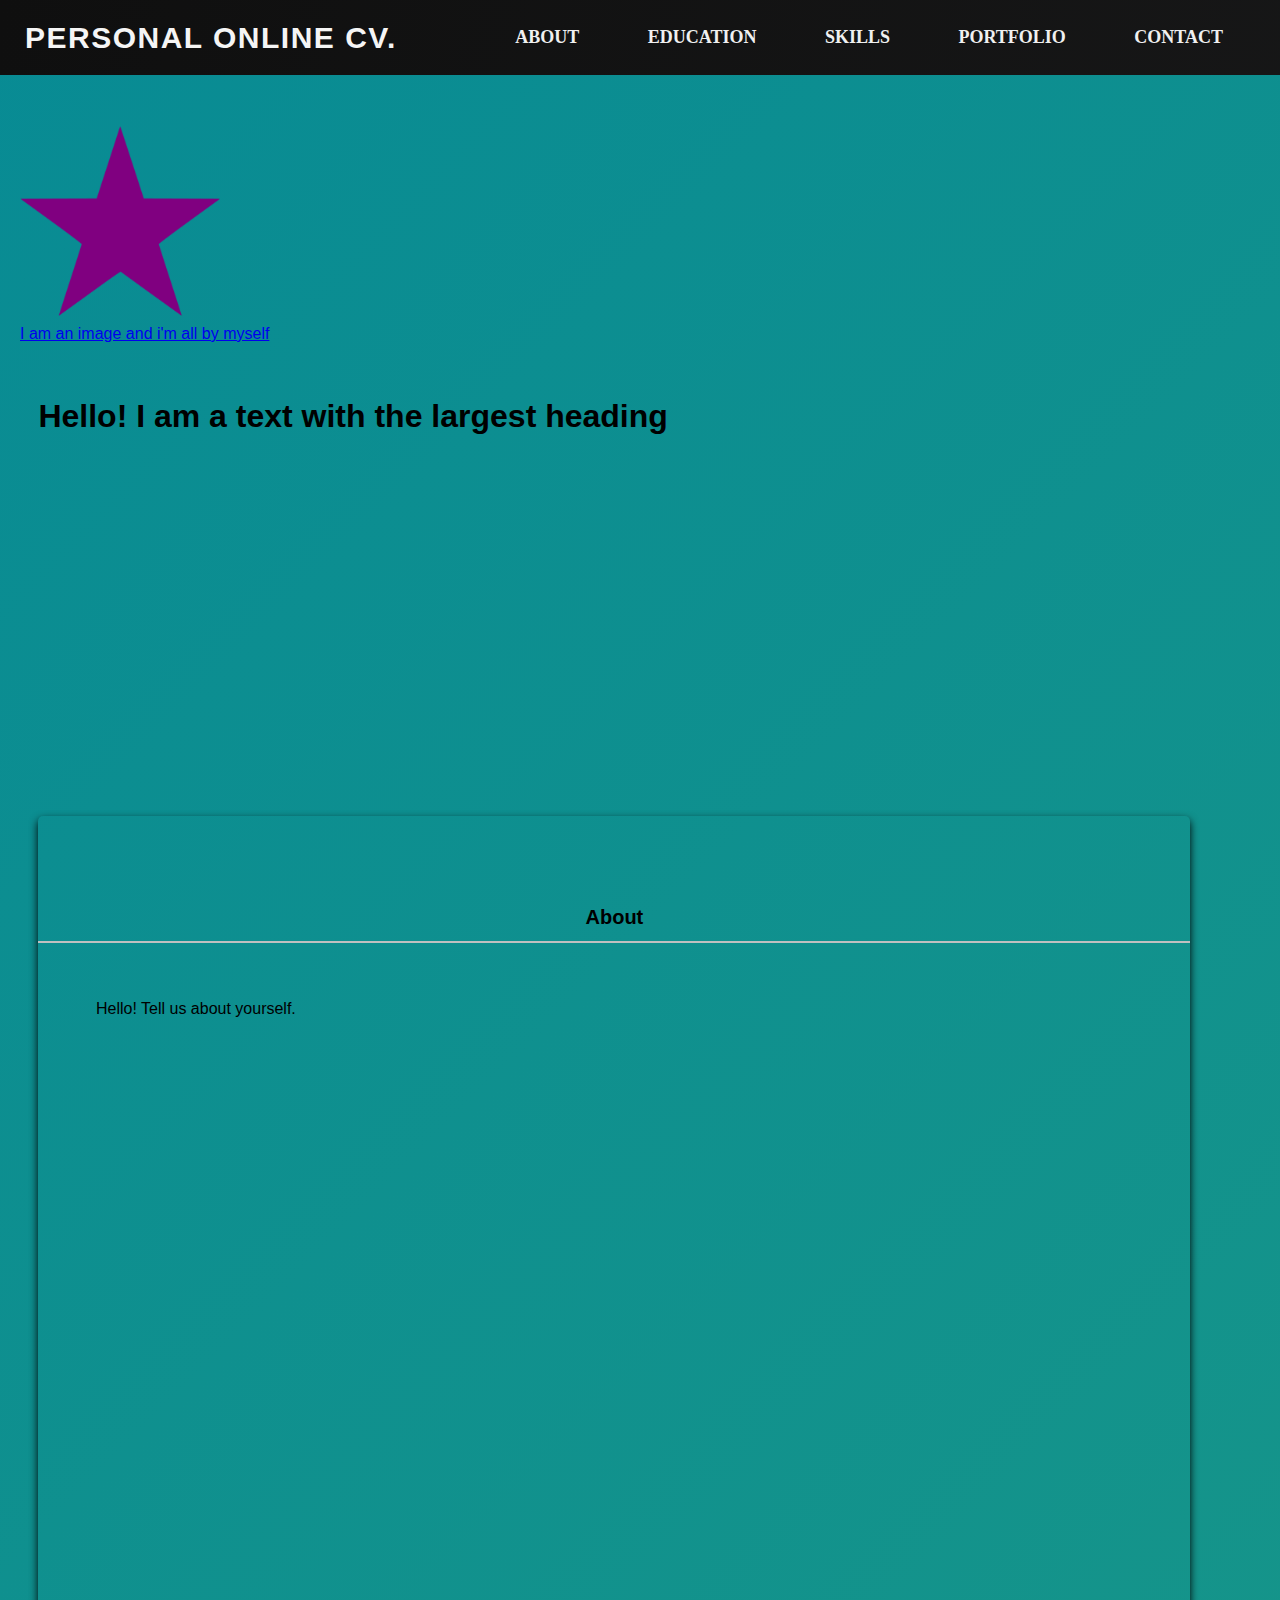
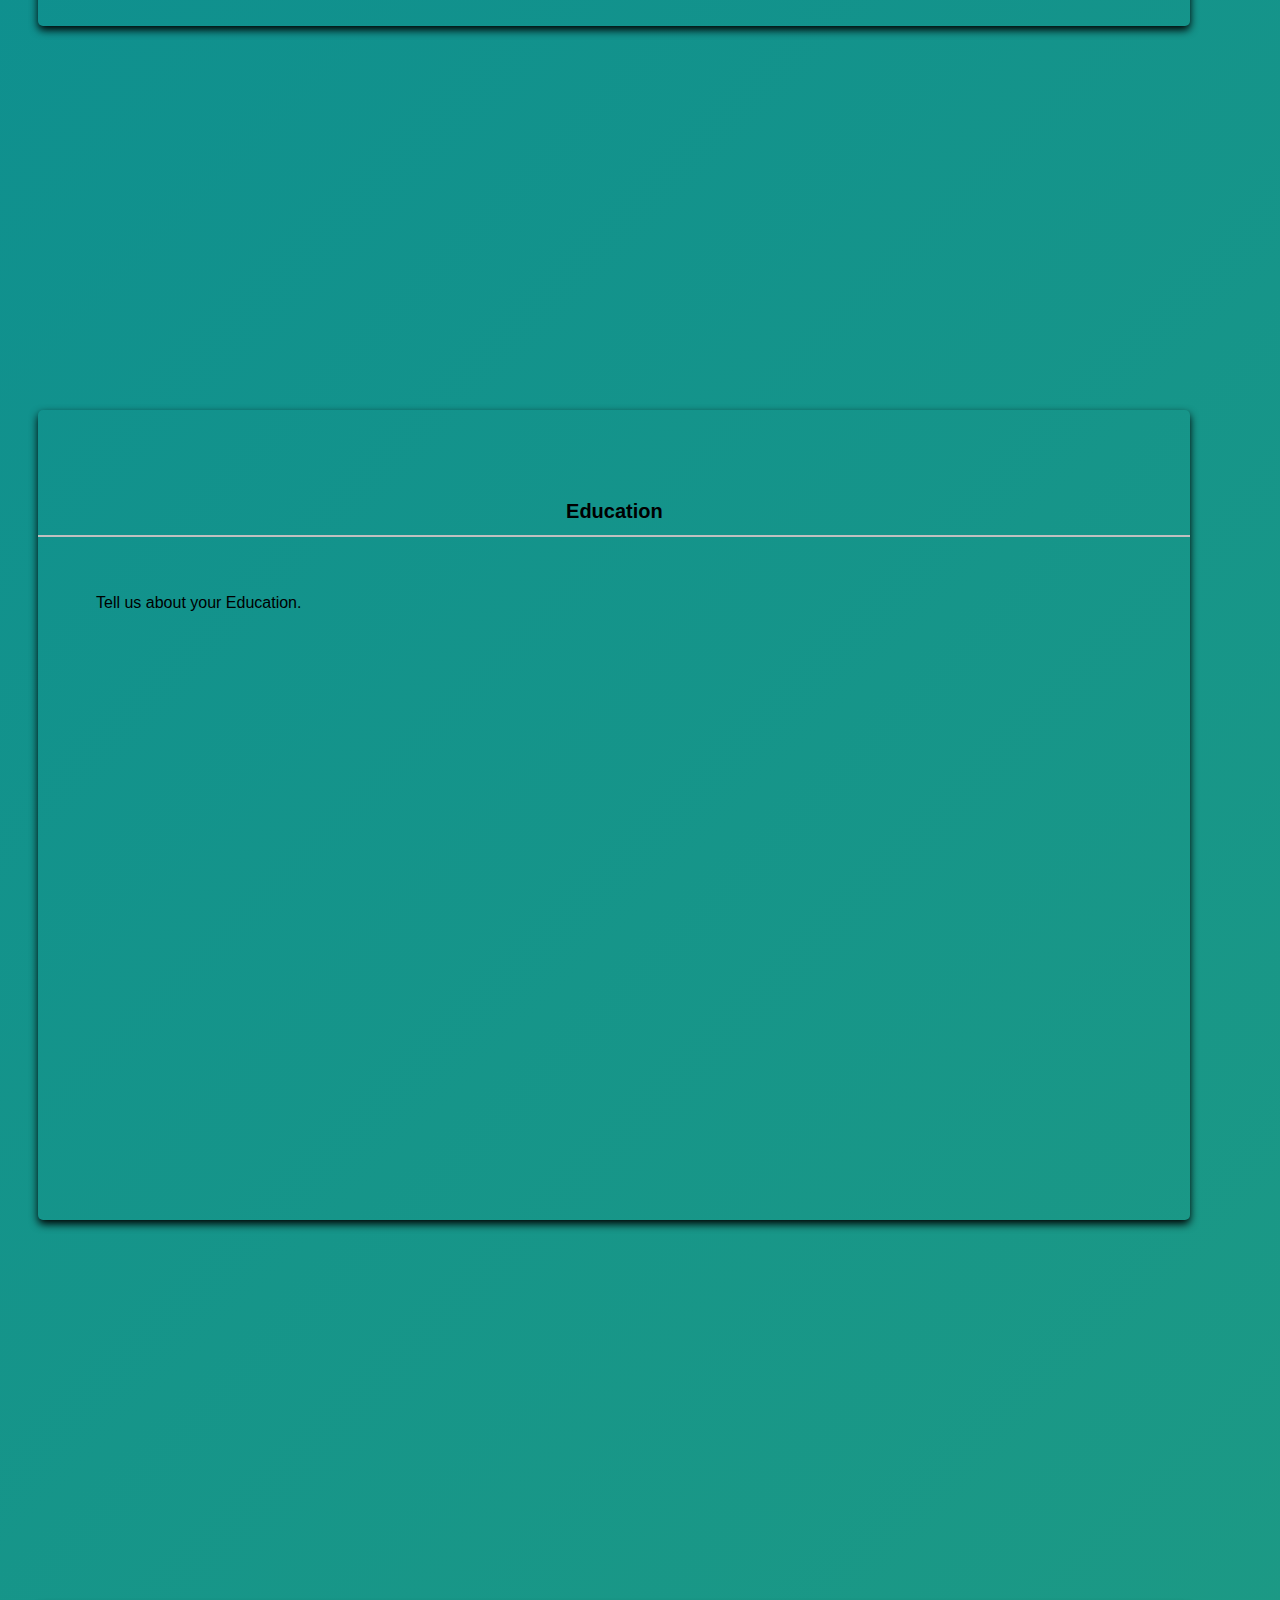
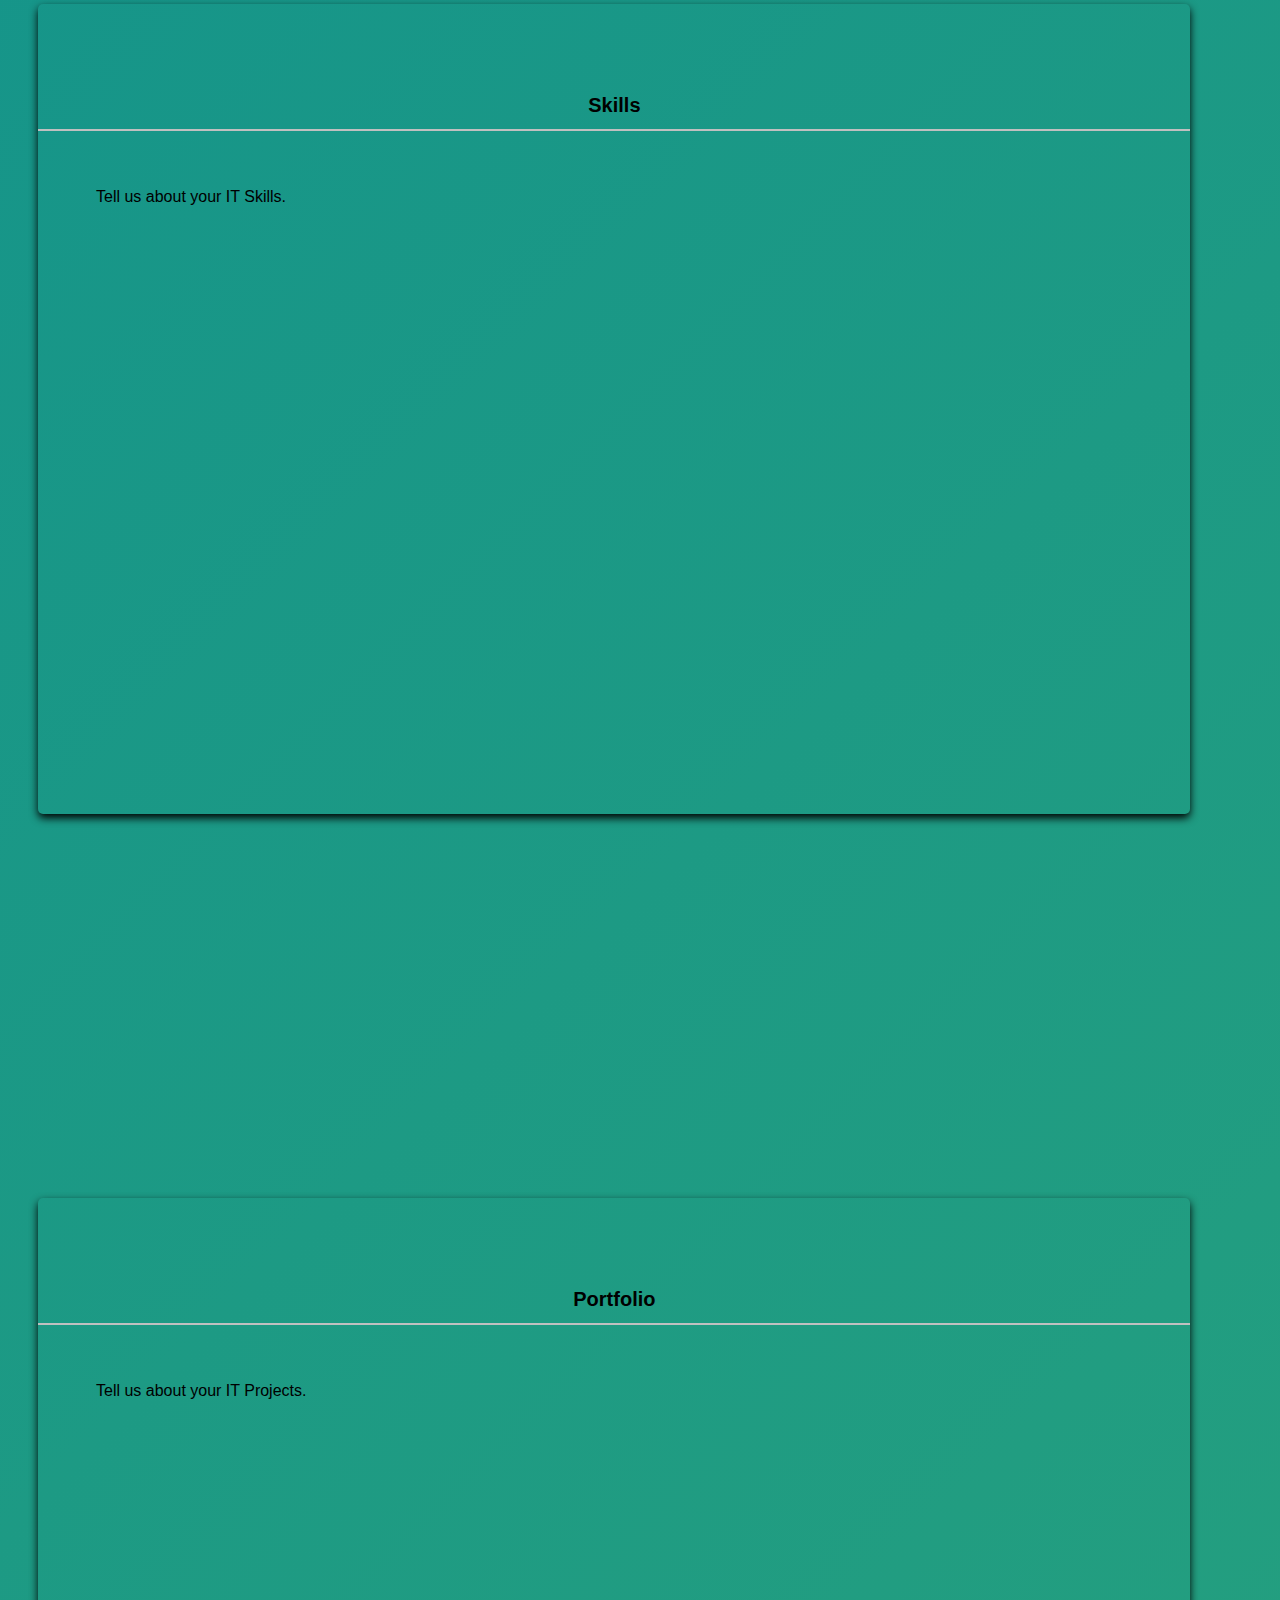
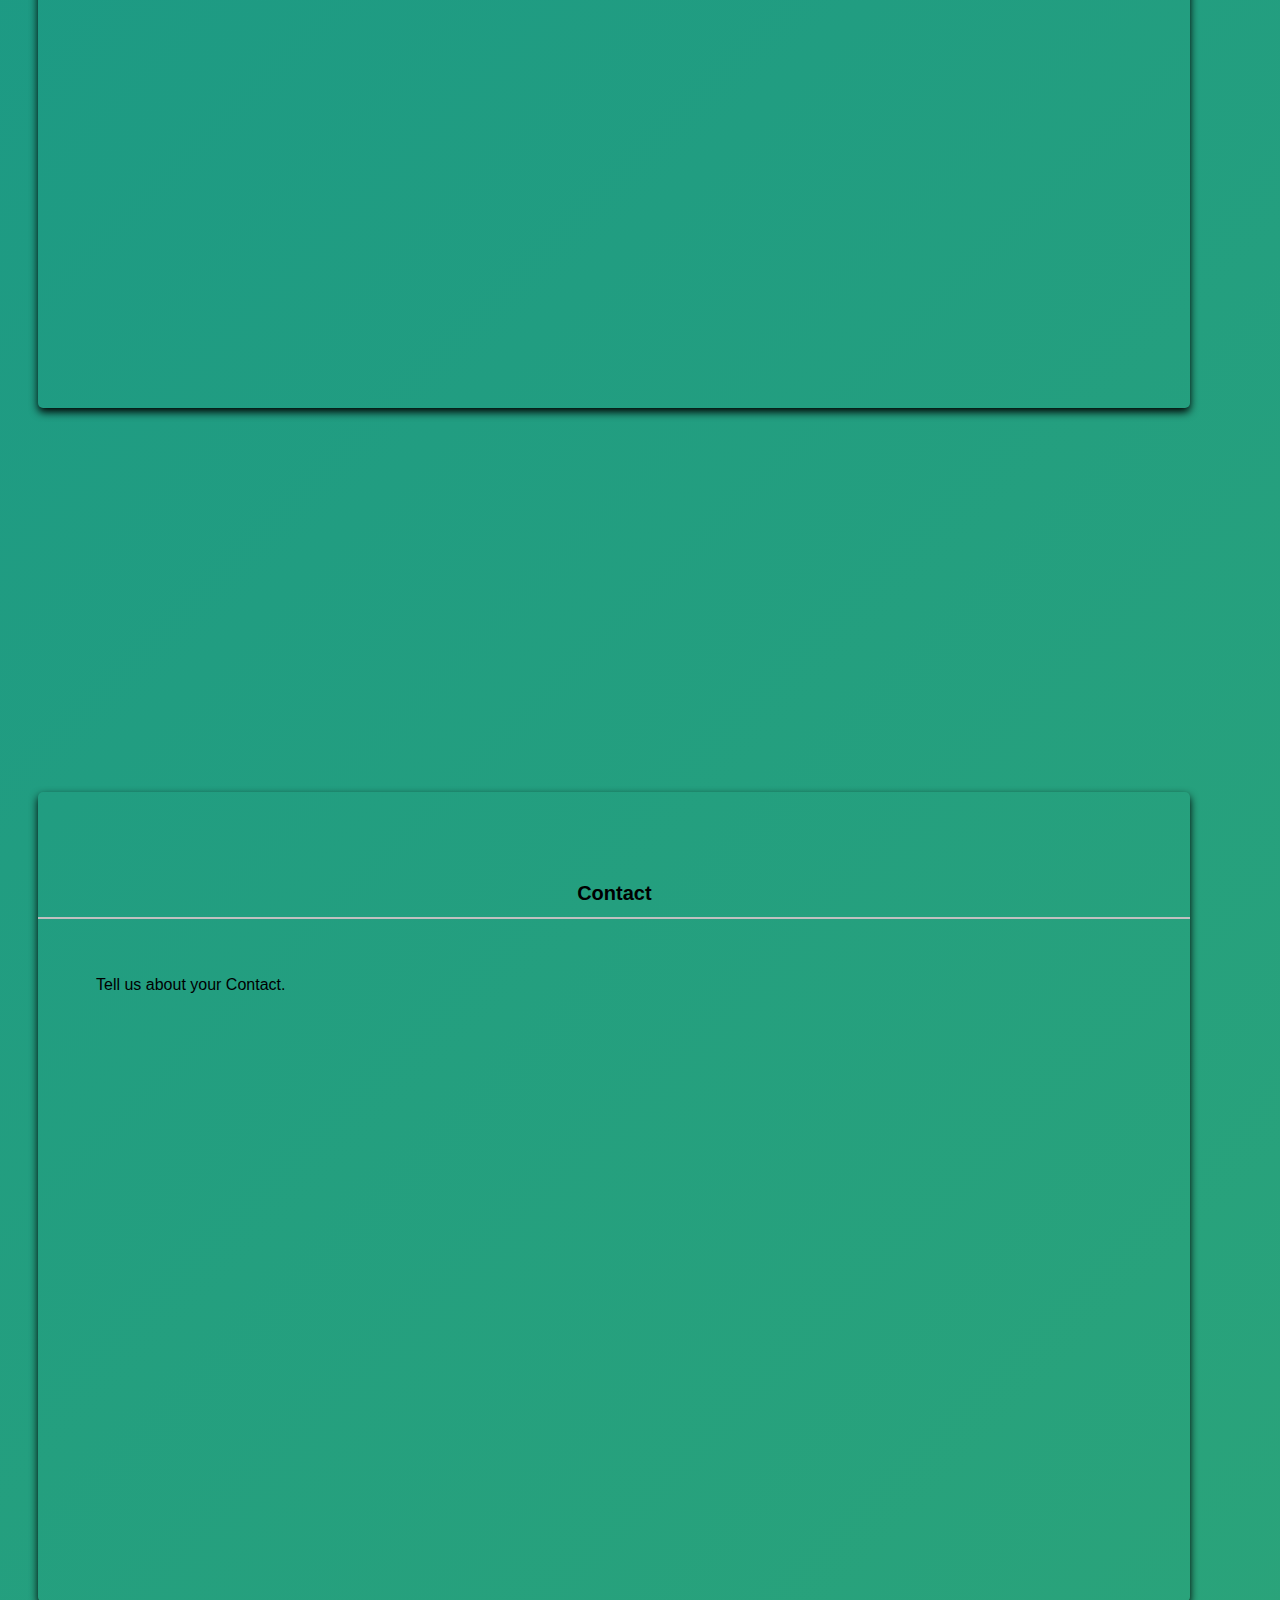
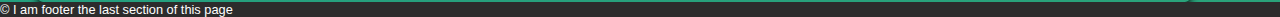
<file: Personal CV/apply-css.html>
<!DOCTYPE html>
<!-- saved from url=(0066)file:///C:/Users/RICKNE%20AROHN/Documents/onlinecv1/apply-css.html -->
<html lang="en"><head><meta http-equiv="Content-Type" content="text/html; charset=UTF-8">
        
        <meta name="description" content="Personal Online CV">
        <meta name="keywords" content="CV, Curriculum Vitae, Personal">
        <meta name="author" content="Rickne Arohn A. Pacana">
        <meta name="viewport" content="width=device-width, initial-scale=1.0">
        <title>Personal Online CV</title>
        <link rel="stylesheet" href="./apply-css_files/nav-bar.css">
        <link rel="stylesheet" href="./apply-css_files/body.css">
        <link rel="stylesheet" href="file:///C:/Users/RICKNE%20AROHN/Documents/onlinecv1/css/boxes.css">
        <link rel="icon" href="file:///C:/Users/RICKNE%20AROHN/Documents/onlinecv1/icon/icon1.ico" type="image/x-icon">
    </head>
    <body>
           <nav-bar>
               <div class="logo">
                   <p>Personal online CV.</p>
               </div>
            <ul>
            <li><a href="file:///C:/Users/RICKNE%20AROHN/Documents/onlinecv1/apply-css.html#about">About</a></li>
            <li><a href="file:///C:/Users/RICKNE%20AROHN/Documents/onlinecv1/apply-css.html#education">Education</a></li>
            <li><a href="file:///C:/Users/RICKNE%20AROHN/Documents/onlinecv1/apply-css.html#skills">Skills</a></li>
            <li><a href="file:///C:/Users/RICKNE%20AROHN/Documents/onlinecv1/apply-css.html#portfolio">Portfolio</a></li>
            <li><a href="file:///C:/Users/RICKNE%20AROHN/Documents/onlinecv1/apply-css.html#contact">Contact</a></li>
            </ul>
           </nav-bar>
           <div id="home"> <a href="./apply-css_files/img.png">
            <img src="./apply-css_files/img.png" alt="Default image" width="200">
            <figcaption>I am an image and i'm all by myself</figcaption>
        </a></div>
           
        <div class="page-content">
            <h1>Hello! I am a text with the largest heading</h1>
            <div class="card" id="about">
                <p class="card-header">About</p>
                <p class="card-body">Hello! Tell us about yourself. </p>
            </div>
            <div class="card" id="education">
                <p class="card-header">Education</p>
                <p class="card-body">Tell us about your Education. </p>
            </div>
            <div class="card" id="skills">
                <p class="card-header">Skills</p>
                <p class="card-body">Tell us about your IT Skills. </p>
            </div>
            <div class="card" id="portfolio">
                <p class="card-header">Portfolio</p>
                <p class="card-body">Tell us about your IT Projects. </p>
            </div>
            <div class="card" id="contact">
                <p class="card-header">Contact</p>
                <p class="card-body">Tell us about your Contact. </p>
            </div>
        </div>
        <div class="footah">
        <footer>
            © I am footer the last section of this page
        </footer>
    </div>
    
</body></html>
</file>
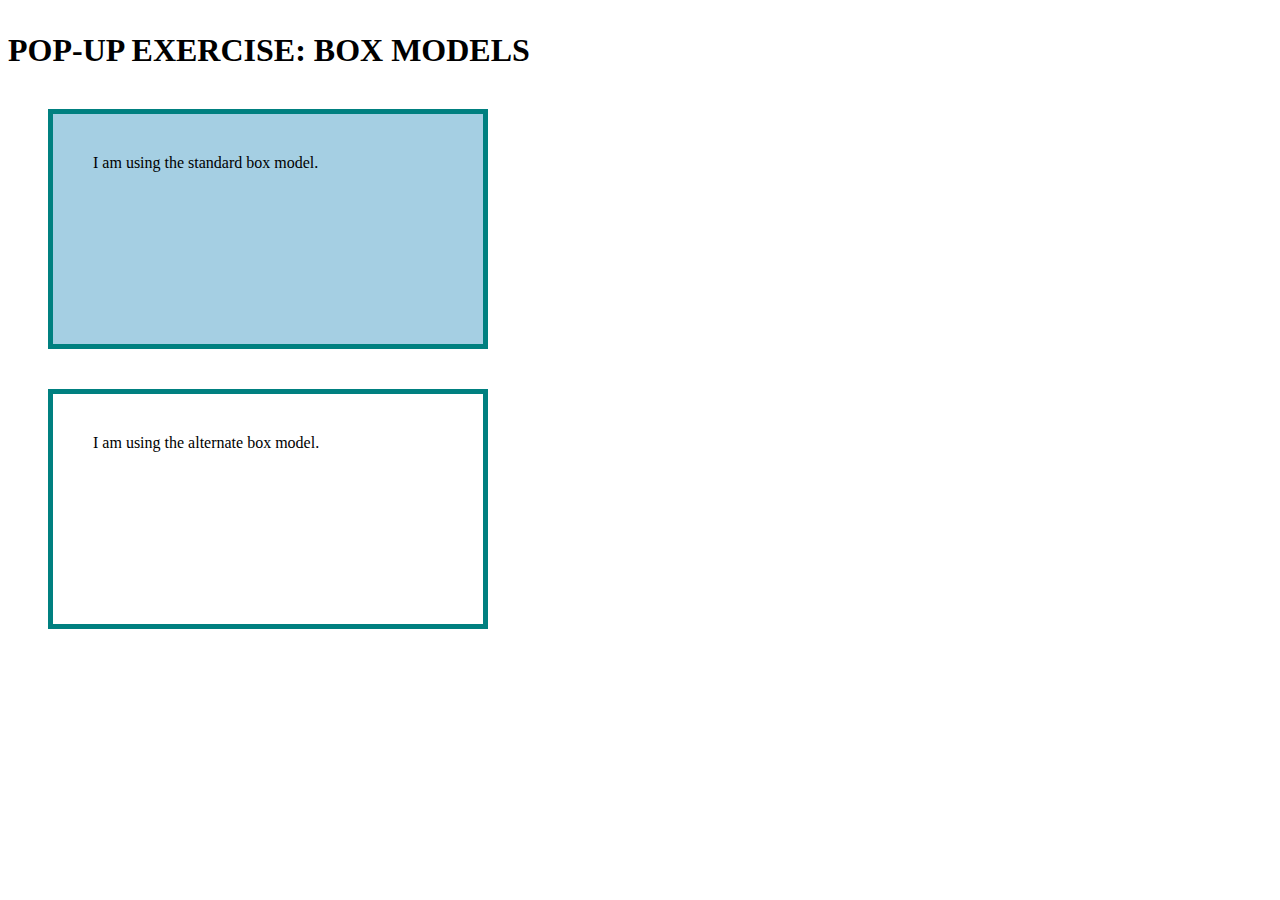
<file: Personal CV/css-box-models.html>
<!DOCTYPE html>
<!-- saved from url=(0073)file:///C:/Users/RICKNE%20AROHN/Documents/box%20model/css-box-models.html -->
<html lang="en"><head><meta http-equiv="Content-Type" content="text/html; charset=UTF-8">
        
        <meta name="description" content="pop-up exercise: box models">
        <meta name="keywords" content="box model">
        <meta name="author" content="Rickne Arohn A. Pacana">
        <meta name="viewport" content="width=device-width, initial-scale=1.0">
        <title>Box Models</title>
        <link rel="stylesheet" href="./css-box-models_files/style.css">
    </head>
    <body>
        <h1>
            <p>POP-UP EXERCISE: BOX MODELS</p>
        </h1>
        <div class="standard">I am using the standard box model.</div>
        <div class="alternate">I am using the alternate box model.</div>
    
</body></html>
</file>
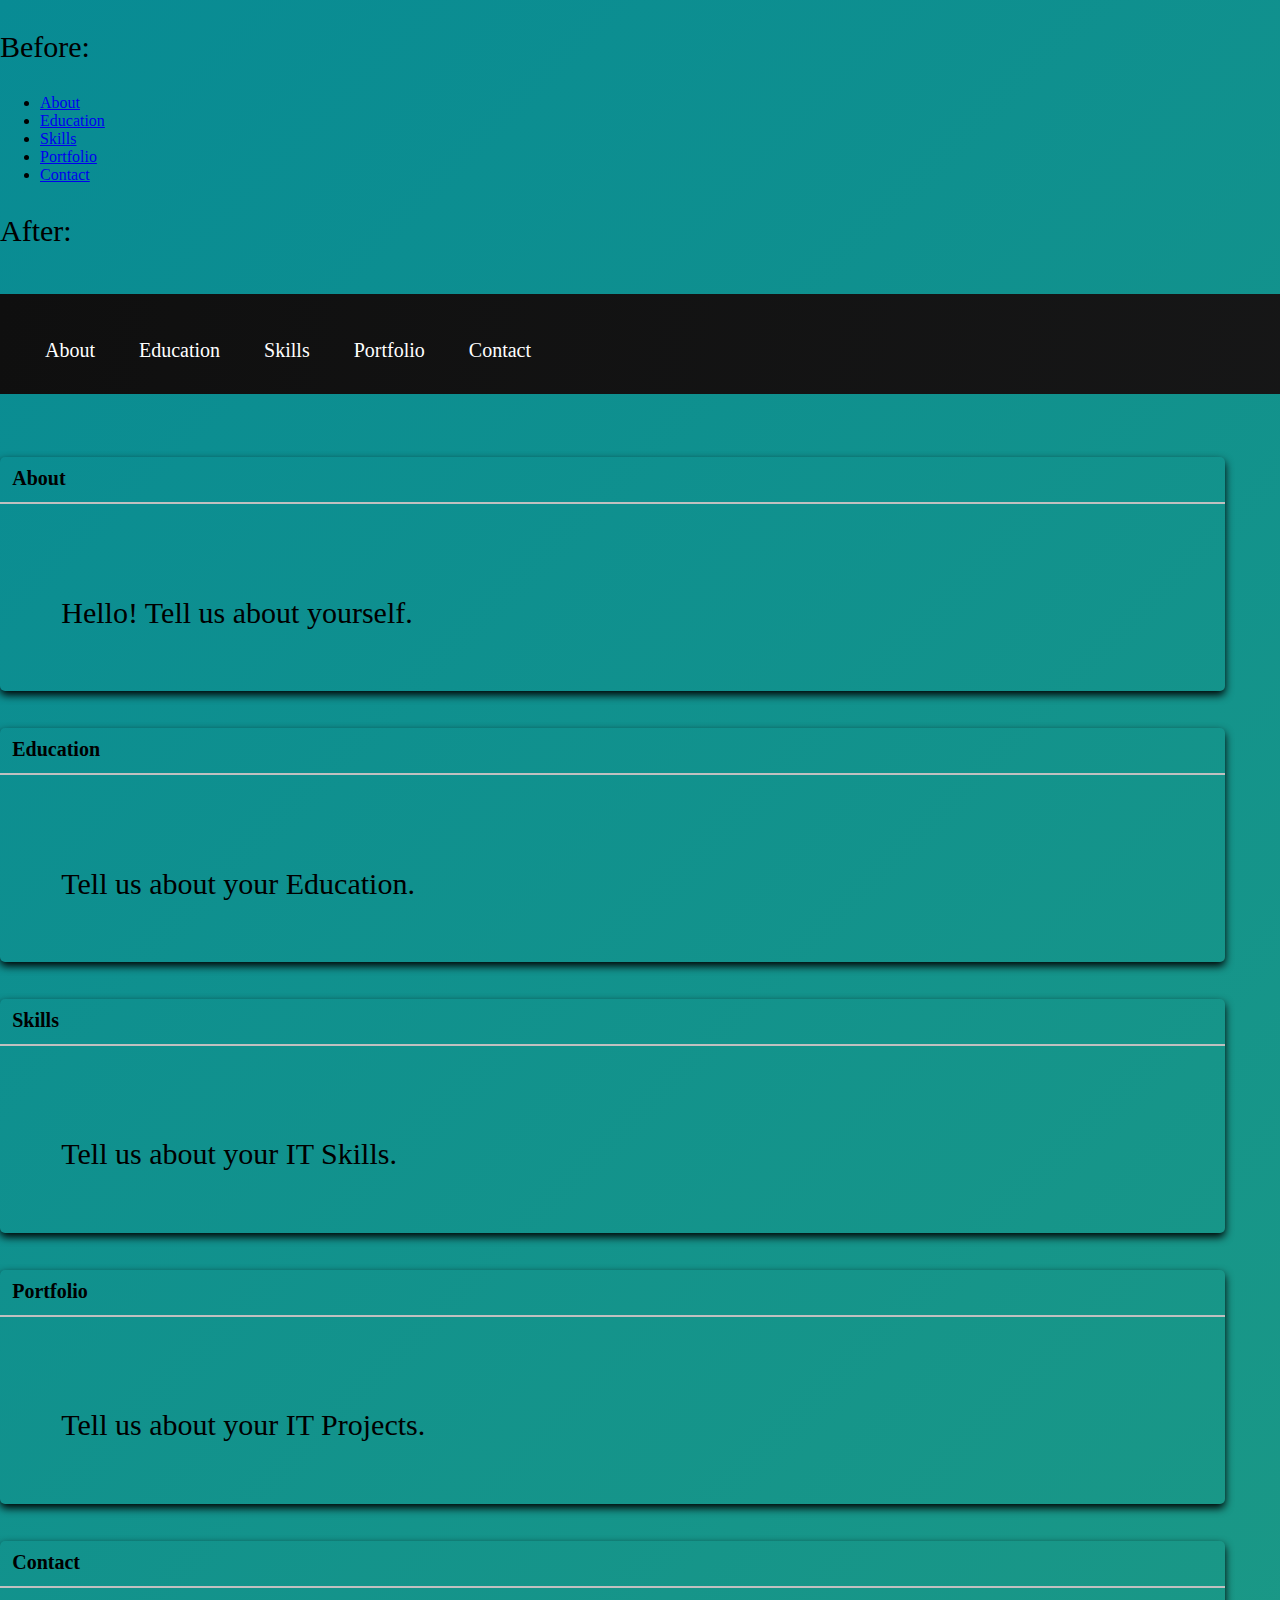
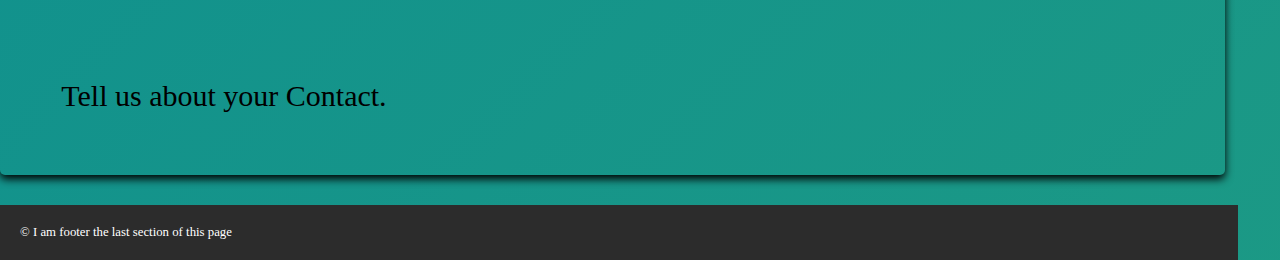
<file: Personal CV/css-display.html>
<!DOCTYPE html>
<!-- saved from url=(0082)file:///C:/Users/RICKNE%20AROHN/Documents/css%20display/css-display.html#education -->
<html lang="en"><head><meta http-equiv="Content-Type" content="text/html; charset=UTF-8">
        
        <meta name="description" content="POP-UP EXERCISE: USING DISPLAY PROPERTY">
        <meta name="keywords" content="html, css, display property">
        <meta name="author" content="Rickne Arohn A. Pacana">
        <meta name="viewport" content="width=device-width, initial-scale=1.0">
        <title>using display property</title>
        <link rel="stylesheet" href="./css-display_files/style.css">
    </head>
    <body>
        <p>Before:</p>
        <ul class="nav">
            <li><a href="file:///C:/Users/RICKNE%20AROHN/Documents/css%20display/css-display.html#about">About</a></li>
            <li><a href="file:///C:/Users/RICKNE%20AROHN/Documents/css%20display/css-display.html#education">Education</a></li>
            <li><a href="file:///C:/Users/RICKNE%20AROHN/Documents/css%20display/css-display.html#skills">Skills</a></li>
            <li><a href="file:///C:/Users/RICKNE%20AROHN/Documents/css%20display/css-display.html#portfolio">Portfolio</a></li>
            <li><a href="file:///C:/Users/RICKNE%20AROHN/Documents/css%20display/css-display.html#contact">Contact</a></li>
        </ul>
        <p>After:</p>
        <ul class="nav-bar">
            <li><a href="file:///C:/Users/RICKNE%20AROHN/Documents/css%20display/css-display.html#about">About</a></li>
            <li><a href="file:///C:/Users/RICKNE%20AROHN/Documents/css%20display/css-display.html#education">Education</a></li>
            <li><a href="file:///C:/Users/RICKNE%20AROHN/Documents/css%20display/css-display.html#skills">Skills</a></li>
            <li><a href="file:///C:/Users/RICKNE%20AROHN/Documents/css%20display/css-display.html#portfolio">Portfolio</a></li>
            <li><a href="file:///C:/Users/RICKNE%20AROHN/Documents/css%20display/css-display.html#contact">Contact</a></li>
        </ul>
        <div class="page-content">
            <div class="card" id="about">
                <p class="card-header">About</p>
                <p class="card-body">Hello! Tell us about yourself. </p>
            </div>
            <div class="card" id="education">
                <p class="card-header">Education</p>
                <p class="card-body">Tell us about your Education. </p>
            </div>
            <div class="card" id="skills">
                <p class="card-header">Skills</p>
                <p class="card-body">Tell us about your IT Skills. </p>
            </div>
            <div class="card" id="portfolio">
                <p class="card-header">Portfolio</p>
                <p class="card-body">Tell us about your IT Projects. </p>
            </div>
            <div class="card" id="contact">
                <p class="card-header">Contact</p>
                <p class="card-body">Tell us about your Contact. </p>
            </div>
        </div>
        <div class="footah">
        <footer>
            © I am footer the last section of this page
        </footer>
    </div>
    
</body></html>
</file>
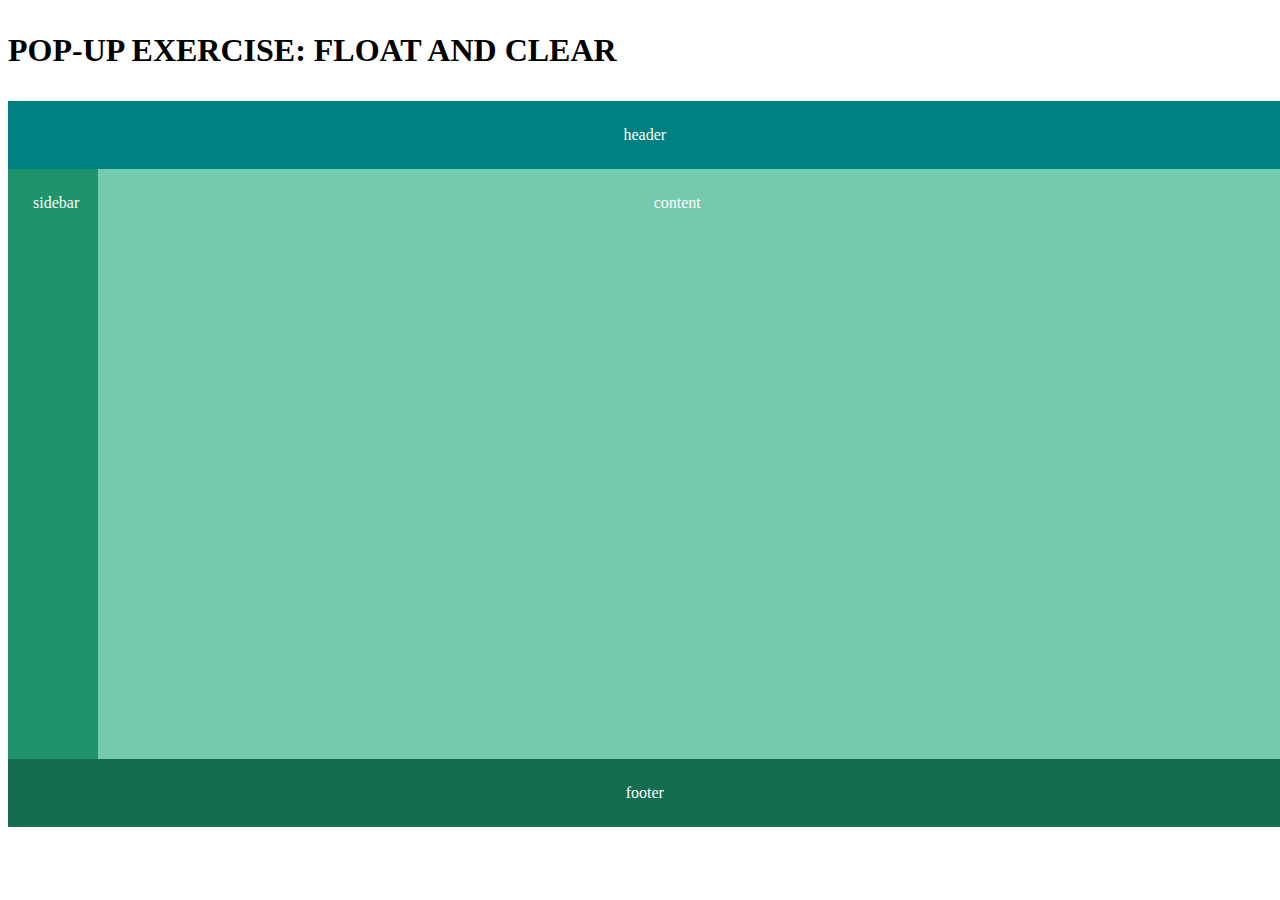
<file: Personal CV/css-float.html>
<!DOCTYPE html>
<!-- saved from url=(0076)file:///C:/Users/RICKNE%20AROHN/Documents/float%20and%20clear/css-float.html -->
<html lang="en"><head><meta http-equiv="Content-Type" content="text/html; charset=UTF-8">
        
        <meta name="description" content="pop-up exercise: float and clear">
        <meta name="keywords" content="float, clear, html, css">
        <meta name="author" content="Rickne Arohn A. Pacana">
        <meta name="viewport" content="width=device-width, initial-scale=1.0">
        <link rel="stylesheet" href="./css-float_files/style.css">
    </head>
    <body>
        <h1>
            <p>POP-UP EXERCISE: FLOAT AND CLEAR</p>
        </h1>
        <div class="container">
            <div class="box" id="box1">header</div>
            <div class="box" id="box2">sidebar</div>
            <div class="box" id="box3">content</div>
            <div class="box" id="box4">footer</div>
        </div>
    </body></html>
</file>
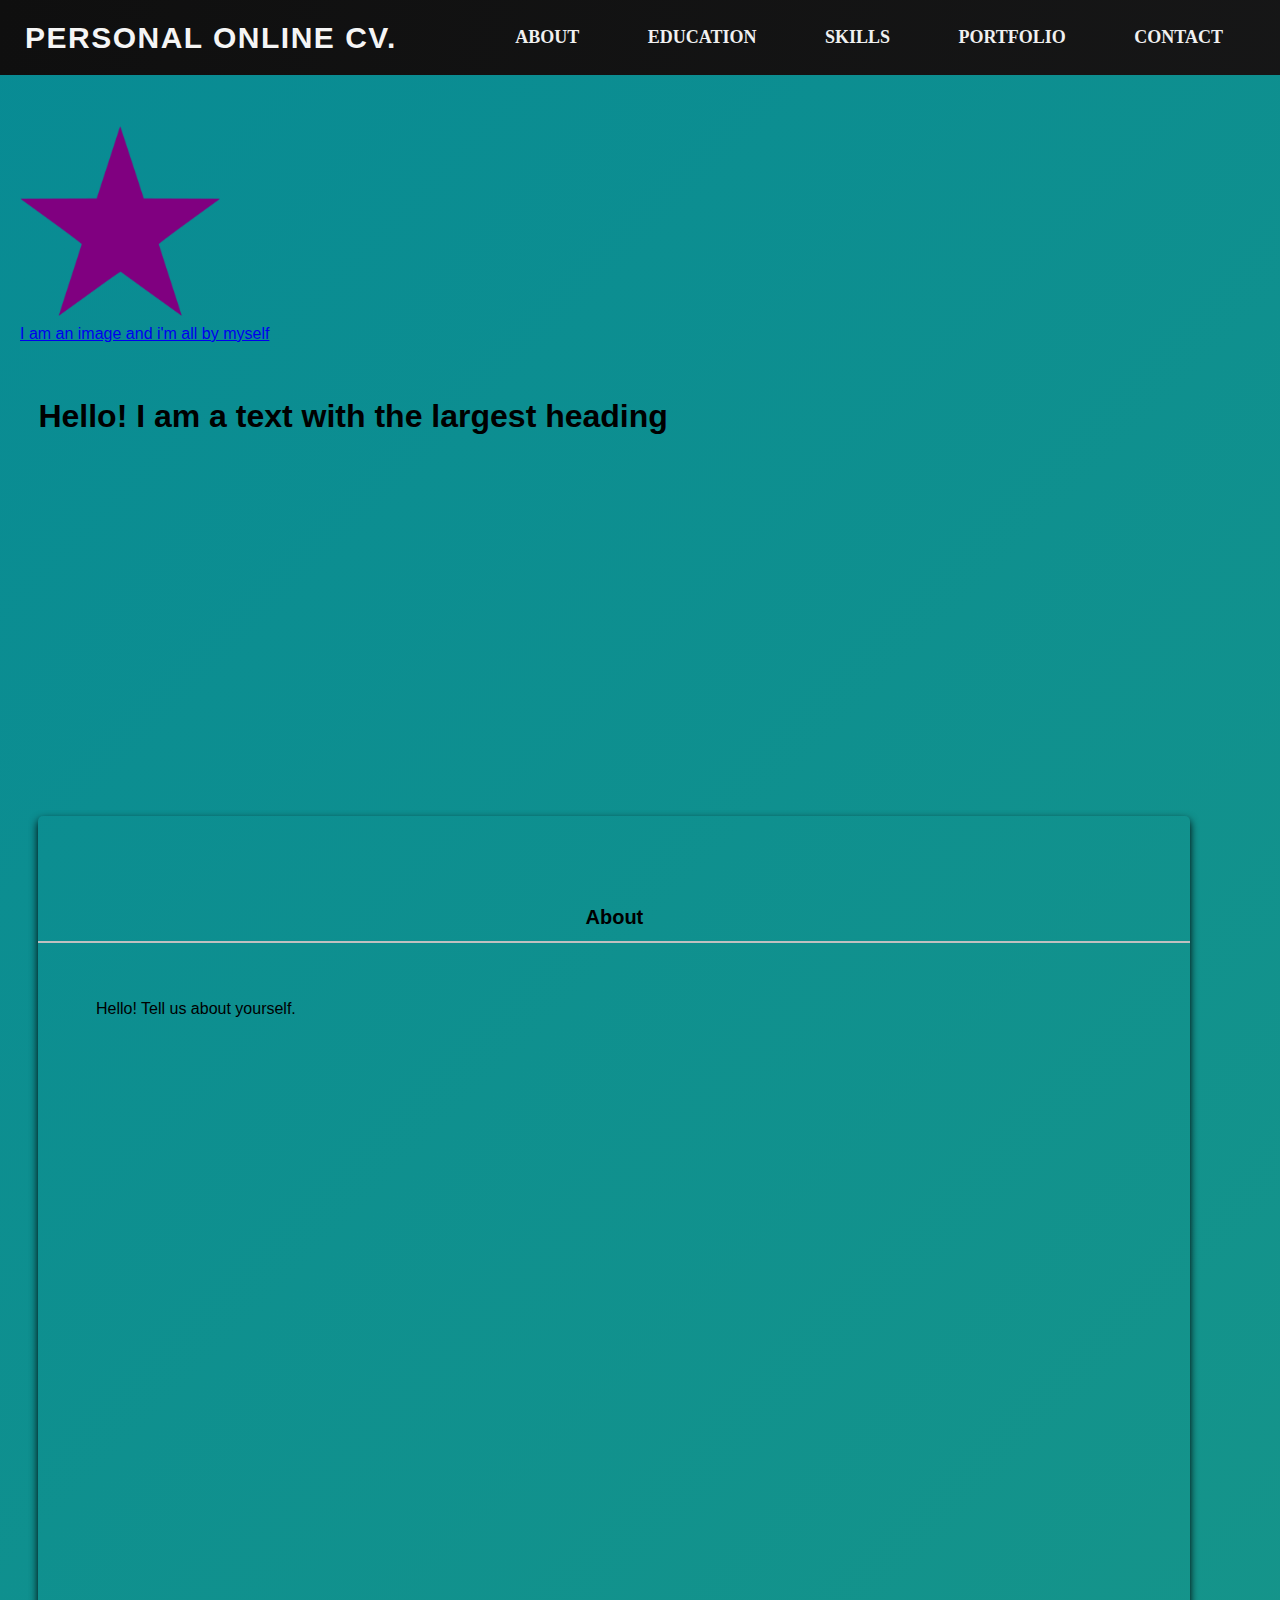
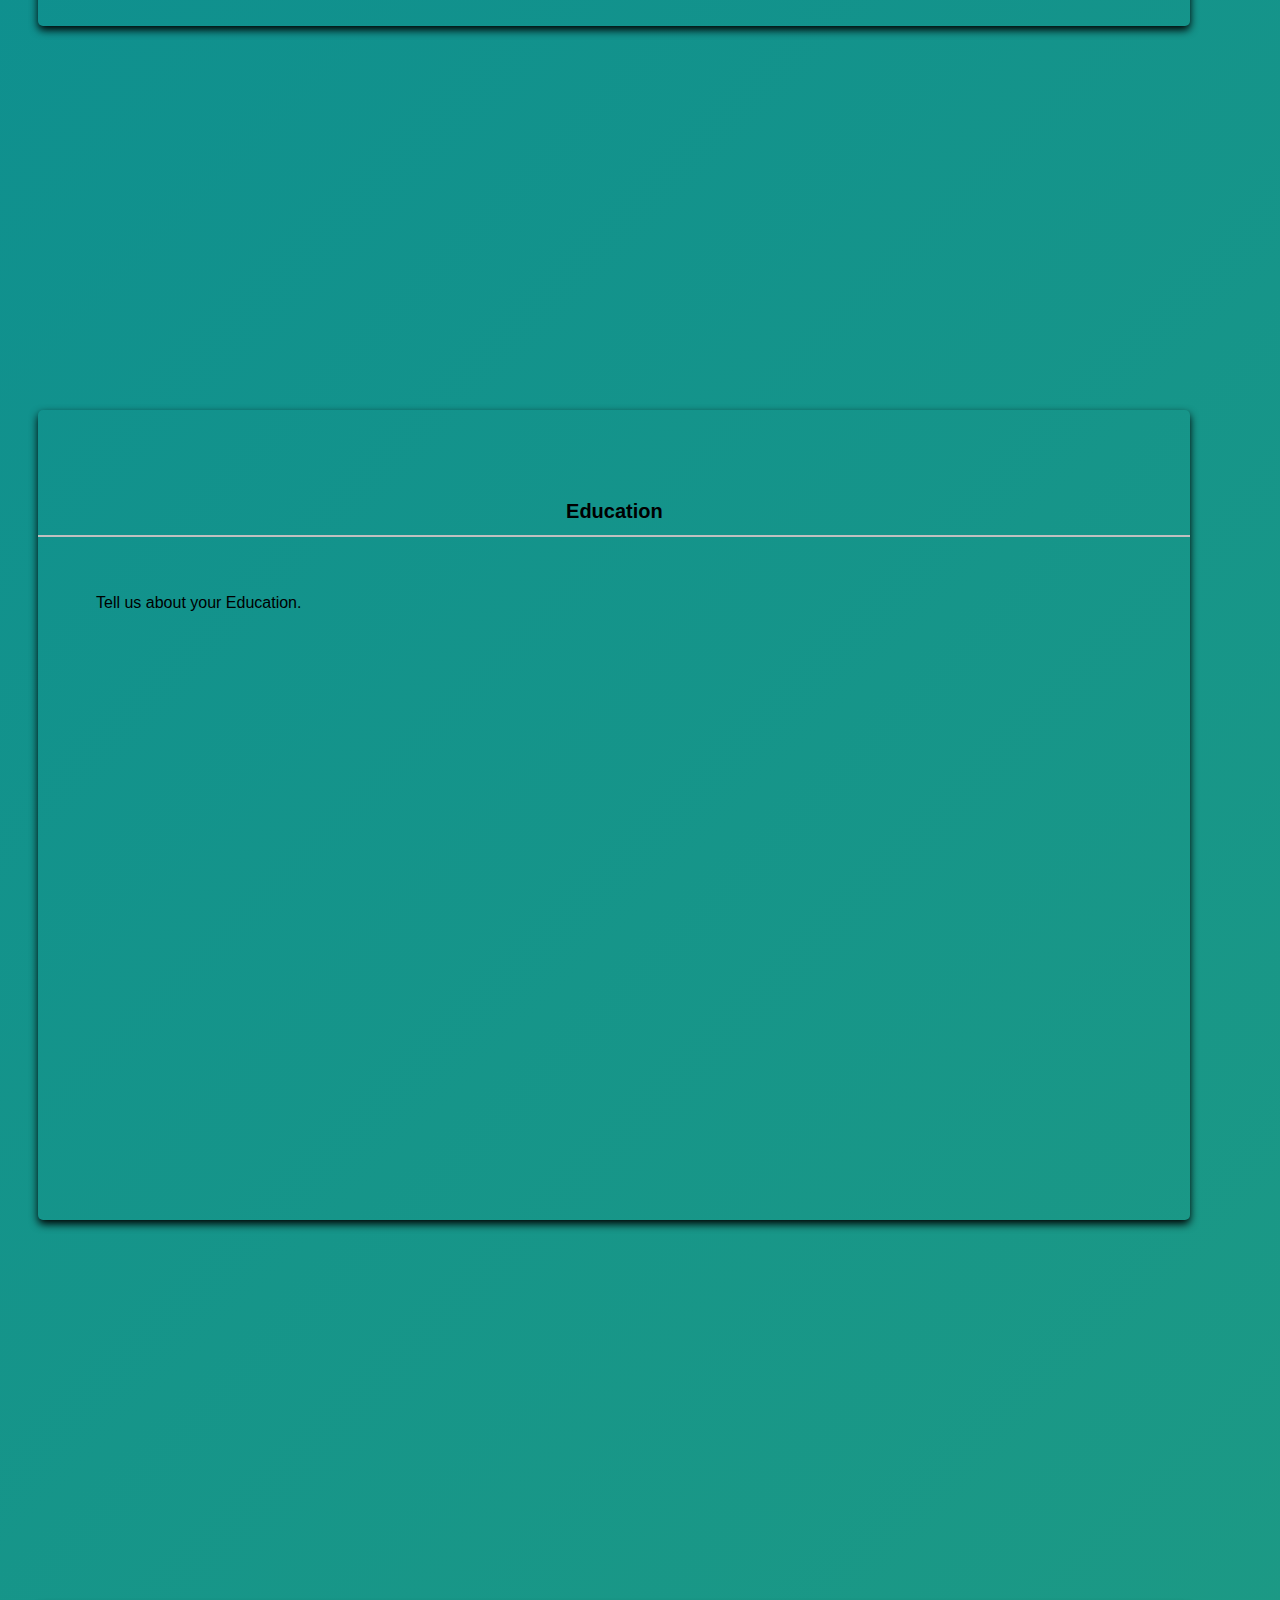
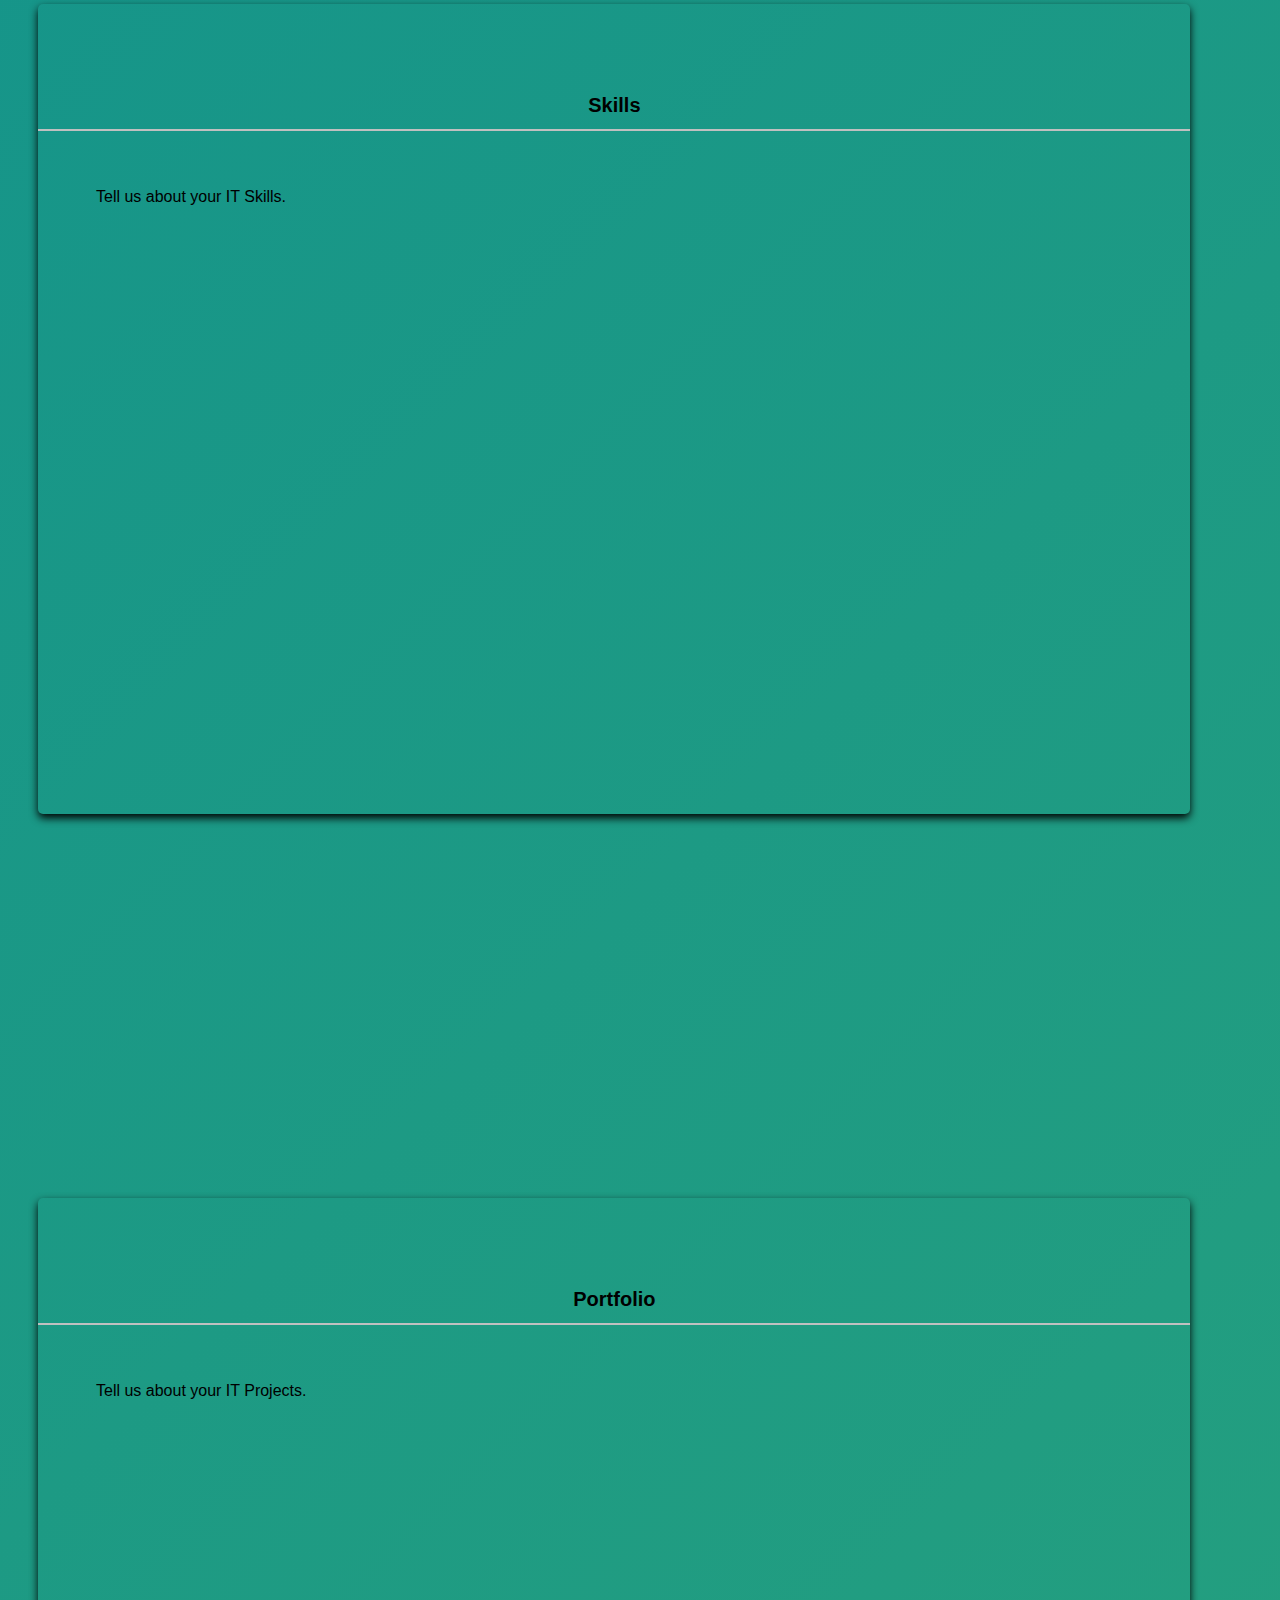
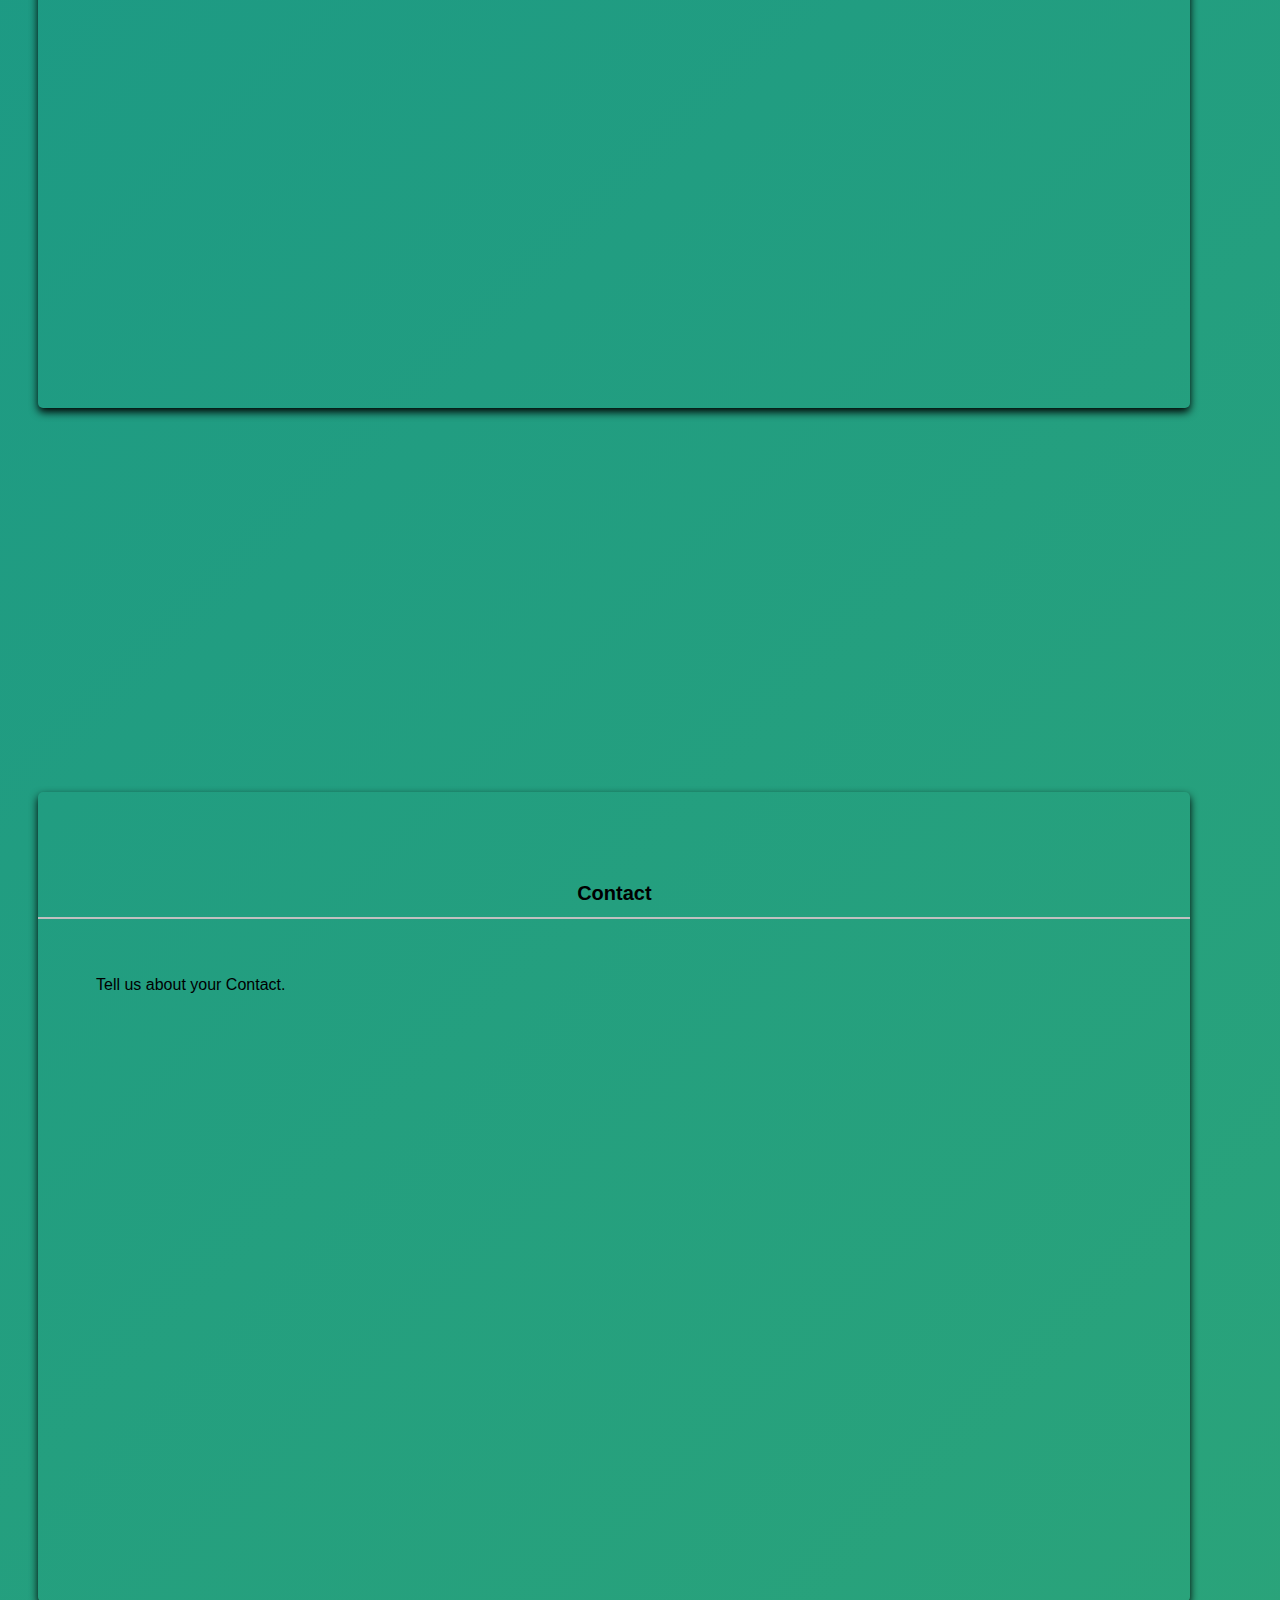
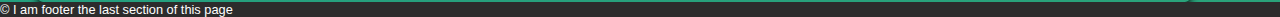
<file: Personal CV/css-position.html>
<!DOCTYPE html>
<!-- saved from url=(0066)file:///C:/Users/RICKNE%20AROHN/Documents/onlinecv1/apply-css.html -->
<html lang="en"><head><meta http-equiv="Content-Type" content="text/html; charset=UTF-8">
        
        <meta name="description" content="Personal Online CV">
        <meta name="keywords" content="CV, Curriculum Vitae, Personal">
        <meta name="author" content="Rickne Arohn A. Pacana">
        <meta name="viewport" content="width=device-width, initial-scale=1.0">
        <title>Personal Online CV</title>
        <link rel="stylesheet" href="./css-position_files/nav-bar.css">
        <link rel="stylesheet" href="./css-position_files/body.css">
        <link rel="stylesheet" href="file:///C:/Users/RICKNE%20AROHN/Documents/onlinecv1/css/boxes.css">
        <link rel="icon" href="file:///C:/Users/RICKNE%20AROHN/Documents/onlinecv1/icon/icon1.ico" type="image/x-icon">
    </head>
    <body>
           <nav-bar>
               <div class="logo">
                   <p>Personal online CV.</p>
               </div>
            <ul>
            <li><a href="file:///C:/Users/RICKNE%20AROHN/Documents/onlinecv1/apply-css.html#about">About</a></li>
            <li><a href="file:///C:/Users/RICKNE%20AROHN/Documents/onlinecv1/apply-css.html#education">Education</a></li>
            <li><a href="file:///C:/Users/RICKNE%20AROHN/Documents/onlinecv1/apply-css.html#skills">Skills</a></li>
            <li><a href="file:///C:/Users/RICKNE%20AROHN/Documents/onlinecv1/apply-css.html#portfolio">Portfolio</a></li>
            <li><a href="file:///C:/Users/RICKNE%20AROHN/Documents/onlinecv1/apply-css.html#contact">Contact</a></li>
            </ul>
           </nav-bar>
           <div id="home"> <a href="./css-position_files/img.png">
            <img src="./css-position_files/img.png" alt="Default image" width="200">
            <figcaption>I am an image and i'm all by myself</figcaption>
        </a></div>
           
        <div class="page-content">
            <h1>Hello! I am a text with the largest heading</h1>
            <div class="card" id="about">
                <p class="card-header">About</p>
                <p class="card-body">Hello! Tell us about yourself. </p>
            </div>
            <div class="card" id="education">
                <p class="card-header">Education</p>
                <p class="card-body">Tell us about your Education. </p>
            </div>
            <div class="card" id="skills">
                <p class="card-header">Skills</p>
                <p class="card-body">Tell us about your IT Skills. </p>
            </div>
            <div class="card" id="portfolio">
                <p class="card-header">Portfolio</p>
                <p class="card-body">Tell us about your IT Projects. </p>
            </div>
            <div class="card" id="contact">
                <p class="card-header">Contact</p>
                <p class="card-body">Tell us about your Contact. </p>
            </div>
        </div>
        <div class="footah">
        <footer>
            © I am footer the last section of this page
        </footer>
    </div>
    
</body></html>
</file>
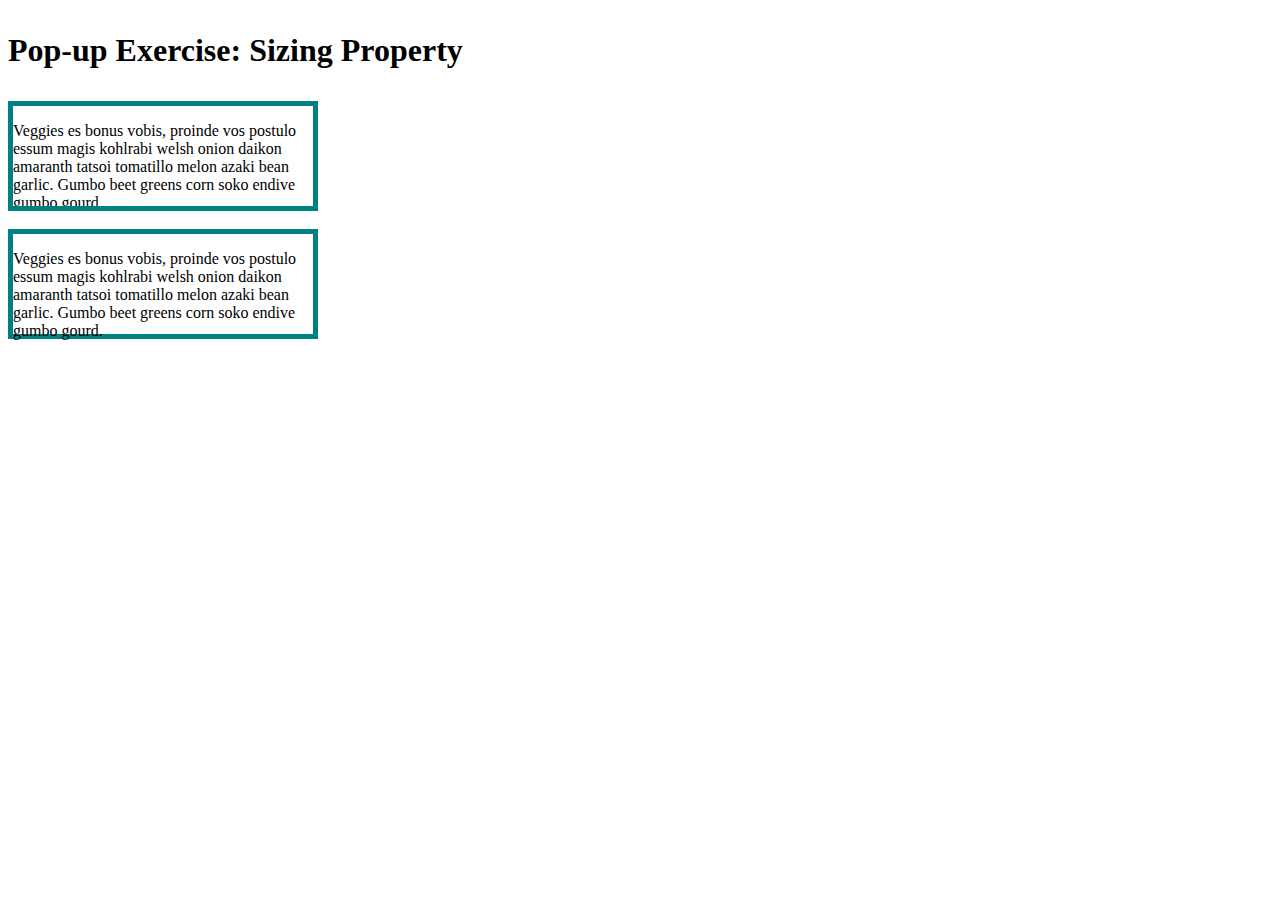
<file: Personal CV/css-sizing.html>
<!DOCTYPE html>
<!-- saved from url=(0070)file:///C:/Users/RICKNE%20AROHN/Documents/css%20sizing/css-sizing.html -->
<html lang="en"><head><meta http-equiv="Content-Type" content="text/html; charset=UTF-8">
        
        <meta name="description" content="Persona folder">
        <meta name="keywords" content="folder, exercise, activities">
        <meta name="author" content="Rickne Arohn A. Pacana">
        <meta name="viewport" content="width=device-width, initial-scale=1.0">
        <title>Sizing property</title>
        <link rel="stylesheet" href="./css-sizing_files/style.css">
    </head>
    <body>
        <h1>
            <p>Pop-up Exercise: Sizing Property</p>
        </h1>
        <div class="box box1">
        <p>Veggies es bonus vobis, proinde vos postulo essum 
        magis kohlrabi welsh onion daikon amaranth tatsoi 
        tomatillo melon azaki bean garlic. Gumbo beet greens 
        corn soko endive gumbo gourd.</p>
        </div>
        <br>
        <div class="box2">
            <p>Veggies es bonus vobis, proinde vos postulo essum 
            magis kohlrabi welsh onion daikon amaranth tatsoi 
            tomatillo melon azaki bean garlic. Gumbo beet greens 
            corn soko endive gumbo gourd.</p>
            </div>
    
</body></html>
</file>
<file: Personal CV/apply-css_files/nav-bar.css>
* {
    margin: 0px;
    padding: 0px;
    box-sizing: border-box;
    font-family: Arial, Helvetica, sans-serif;
}
nav-bar {
    width: 100%;
    height: 75px;
    top: 0%;
    z-index: 1;
    background:linear-gradient(100deg, rgb(15, 15, 15), rgb(43, 44, 46)) ;
    background-size: 400% 400%;
    animation: animate 10s ease-in-out infinite;
    line-height: 75px;
    padding: 0px 25px;
    position:absolute;
}
nav-bar .logo {
    font-size: 30px;
    font-weight: bold;
    letter-spacing: 1.5px;
}
nav-bar .logo p {
    float: left;
    font-family: Verdana, Geneva, Tahoma, sans-serif;
    color: whitesmoke;
    text-transform: uppercase;
}
nav-bar ul {
    float: right;
    
}
nav-bar ul li {
    display: inline-block;
    list-style: none;
}
nav-bar ul li a {
    color: rgb(240, 240, 240);
    text-decoration: none;
    font-size: 18px;
    text-transform: uppercase;
    padding: 0px 32px;
    font-family: serif;
    font-weight: bold;
}

nav-bar  ul li a:hover {
    z-index: 1;
    background:linear-gradient(#00446b,rgb(119, 46, 91), red ) ;
    background-size: 400% 400%;
    animation: anilight 3s ease-in-out infinite;
    box-shadow: 0px 5px 10px black;
}
@keyframes anilight{
    0%{
        background-position: 50% 0%;
    }
    50%{
        background-position: 100% 50%;
    }
    100%{
        background-position: 100% 0%;
    }
}
@keyframes animate{
    0%{
        background-position: 50% 0%;
    }
    50%{
        background-position: 100% 50%;
    }
    100%{
        background-position: 100% 0%;
    }
}
</file>
<file: Personal CV/css-box-models_files/style.css>
.standard {
    border: 5px solid teal;
    background-color: #a5cfe3;
    padding: 40px;
    margin: 40px;
    width: 350px;
    height: 150px;
}
.alternate {
    border: 5px solid teal;
    box-sizing: border-box;
    padding: 40px;
    margin: 40px;
    width: 440px;
    height: 240px;
}
</file>
<file: Personal CV/css-display_files/style.css>
body {
    position: relative;
    margin: 0px;
    padding: 0px;
    z-index: 1;
    background: linear-gradient(-45deg, rgb(82, 192, 92), rgb(8, 139, 148));
    background-size: 300% 500% ;
    width: 96.7%;
    height: 100em;
    animation: animate2 15s ease-in-out infinite;
}
html {
    scroll-behavior: smooth;
}
.nav-bar {
    width: 100%;
    height: 50px;
    z-index: 1;
    background:linear-gradient(100deg, rgb(15, 15, 15), rgb(43, 44, 46)) ;
    background-size: 400% 400%;
    animation: animate 10s ease-in-out infinite;
    padding: 25px;
    display: inline-block;
    list-style-type: none;
}
@keyframes animate{
    0%{
        background-position: 0% 50%;
    }
    50%{
        background-position: 100% 50%;
    }
    100%{
        background-position: 0% 50%;
    }
}
@keyframes animate2{
    0%{
        background-position: 0% 50%;
    }
    50%{
        background-position: 100% 50%;
    }
    100%{
        background-position: 0% 50%;
    }
}
p {
    font-size: 30px;
}
.nav-bar li {
    display: inline-block;
    font-size: 20px;
    padding: 20px;
}
.nav-bar li a {
    text-decoration: none;
    color: white;
}
.page-content {
    padding-top: 10px;
    display: flexbox;
    overflow: hidden;
}
.card {
    border: black;
    border-radius: 5px;
    margin-top: 3%;
    width: 99%;
    box-shadow: 0 4px 8px 0 rgba(0, 0, 0, 2);
    transition: 0.3s;
}

.card-header {
    padding: 1%;
    height: 10%;
    padding-top: 10px;
    font-size: 20px;
    font-weight: 900;
    border-bottom: 2px solid rgb(192, 192, 192);
}

.card-body {
    padding: 5%;
}

.card:hover {
    box-shadow: 0 8px 16px 0 rgba(0, 0, 0, 2);
}
footer{
    color:  white;
    padding: 20px;
    background: rgb(44, 44, 44);
    position: relative;
    font-size: 80%;
}
</file>
<file: Personal CV/css-float_files/style.css>
.container {
    height: 70vh;
}
.box {
    padding: 25px;
    text-align: center;
    color: white;
}

#box1
{
    background-color: teal;
    width: 96.8%;
    clear: both;
}
#box2
{
    background-color: rgb(30, 146, 107);
    float: left;
    height: 60vh;
    width: 40px;
}
#box3 
{
    background-color: rgb(115, 202, 173);
    clear: right;
    height: 60vh;
    width: 96.8%;

}
#box4
{
    background-color: rgb(21, 109, 80);
    clear: both;
    width: 96.8%;
}
</file>
<file: Personal CV/css-position_files/nav-bar.css>
* {
    margin: 0px;
    padding: 0px;
    box-sizing: border-box;
    font-family: Arial, Helvetica, sans-serif;
}
nav-bar {
    width: 100%;
    height: 75px;
    top: 0%;
    z-index: 1;
    background:linear-gradient(100deg, rgb(15, 15, 15), rgb(43, 44, 46)) ;
    background-size: 400% 400%;
    animation: animate 10s ease-in-out infinite;
    line-height: 75px;
    padding: 0px 25px;
    position: fixed;
}
nav-bar .logo {
    font-size: 30px;
    font-weight: bold;
    letter-spacing: 1.5px;
}
nav-bar .logo p {
    float: left;
    font-family: Verdana, Geneva, Tahoma, sans-serif;
    color: whitesmoke;
    text-transform: uppercase;
}
nav-bar ul {
    float: right;
    
}
nav-bar ul li {
    display: inline-block;
    list-style: none;
}
nav-bar ul li a {
    color: rgb(240, 240, 240);
    text-decoration: none;
    font-size: 18px;
    text-transform: uppercase;
    padding: 0px 32px;
    font-family: serif;
    font-weight: bold;
}

nav-bar  ul li a:hover {
    z-index: 1;
    background:linear-gradient(#00446b,rgb(119, 46, 91), red ) ;
    background-size: 400% 400%;
    animation: anilight 3s ease-in-out infinite;
    box-shadow: 0px 5px 10px black;
}
@keyframes anilight{
    0%{
        background-position: 50% 0%;
    }
    50%{
        background-position: 100% 50%;
    }
    100%{
        background-position: 100% 0%;
    }
}
@keyframes animate{
    0%{
        background-position: 50% 0%;
    }
    50%{
        background-position: 100% 50%;
    }
    100%{
        background-position: 100% 0%;
    }
}
</file>
<file: Personal CV/css-sizing_files/style.css>
.box1 {
    border: 5px solid teal;
   
    width: 300px;
    height: 100px;
    overflow: hidden;
}
.box2 {
   
    border: 5px solid teal;
    width: 300px;
    height: 100px;
}
</file>
<file: Personal CV/apply-css_files/body.css>
body {
    z-index: 1;
    background: linear-gradient(-45deg, rgb(82, 192, 92), rgb(8, 139, 148));
    background-size: 400% 400% ;
    width: 100%;
    height: 180em;
    animation: animate 15s ease-in-out infinite;
}
html {
    scroll-behavior: smooth;
}
h1 {
    text-decoration: none;
    margin-left: 3%;
    margin-top: 10%;
    font-family: Arial, Helvetica, sans-serif;
    line-height: 1em;
}
@keyframes animate{
    0%{
        background-position: 0% 50%;
    }
    50%{
        background-position: 100% 50%;
    }
    100%{
        background-position: 0% 50%;
    }
}
#home {
    position: relative;
    box-sizing: border-box;
    display: flex;
    top: 3.5%;
    margin: 20px;
    height: auto;
    width: auto;
}
.page-content {
    padding-top: 10px;
    display: flexbox;
    overflow: hidden;
}
.card {
    border: black;
    border-radius: 5px;
    
    min-height: 90vh;
    width: 90%;
    margin-left: 3%;
    margin-top: 30%;
    box-shadow: 0 4px 8px 0 rgba(0, 0, 0, 2);
    transition: 0.3s;
}

.card-header {
    padding: 1%;
    height: 10%;
    padding-top: 90px;
    text-align: center;
    font-size: 20px;
    font-weight: 900;
    border-bottom: 2px solid rgb(192, 192, 192);
}

.card-body {
    padding: 5%;
}

.card:hover {
    box-shadow: 0 8px 16px 0 rgba(0, 0, 0, 2);
}
footer{
    color:  white;
    background: rgb(44, 44, 44);
    position: relative;
    font-size: 80%;
}
</file>
<file: Personal CV/css-position_files/body.css>
body {
    z-index: 1;
    background: linear-gradient(-45deg, rgb(82, 192, 92), rgb(8, 139, 148));
    background-size: 400% 400% ;
    width: 100%;
    height: 180em;
    animation: animate 15s ease-in-out infinite;
}
html {
    scroll-behavior: smooth;
}
h1 {
    text-decoration: none;
    margin-left: 3%;
    margin-top: 10%;
    font-family: Arial, Helvetica, sans-serif;
    line-height: 1em;
}
@keyframes animate{
    0%{
        background-position: 0% 50%;
    }
    50%{
        background-position: 100% 50%;
    }
    100%{
        background-position: 0% 50%;
    }
}
#home {
    position: relative;
    box-sizing: border-box;
    display: flex;
    top: 3.5%;
    margin: 20px;
    height: auto;
    width: auto;
}
.page-content {
    padding-top: 10px;
    display: flexbox;
    overflow: hidden;
}
.card {
    border: black;
    border-radius: 5px;
    
    min-height: 90vh;
    width: 90%;
    margin-left: 3%;
    margin-top: 30%;
    box-shadow: 0 4px 8px 0 rgba(0, 0, 0, 2);
    transition: 0.3s;
}

.card-header {
    padding: 1%;
    height: 10%;
    padding-top: 90px;
    text-align: center;
    font-size: 20px;
    font-weight: 900;
    border-bottom: 2px solid rgb(192, 192, 192);
}

.card-body {
    padding: 5%;
}

.card:hover {
    box-shadow: 0 8px 16px 0 rgba(0, 0, 0, 2);
}
footer{
    color:  white;
    background: rgb(44, 44, 44);
    position: relative;
    font-size: 80%;
}
</file>
